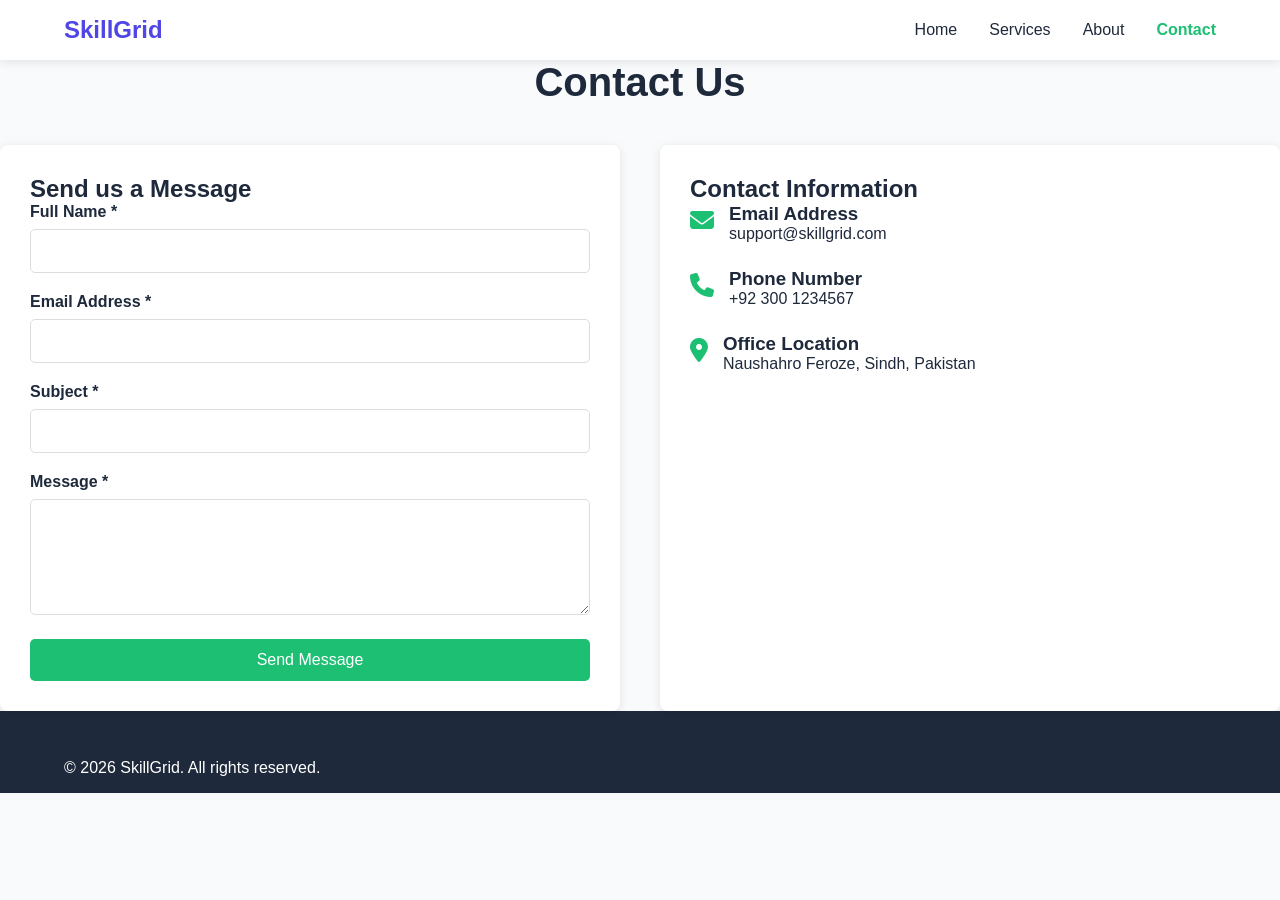
<file: contact.html>
<!DOCTYPE html>
<html lang="en">
<head>
    <meta charset="UTF-8">
    <meta name="viewport" content="width=device-width, initial-scale=1.0">
    <title>Contact Us - SkillGrid</title>
    <link rel="stylesheet" href="style.css">
    <link rel="stylesheet" href="https://cdnjs.cloudflare.com/ajax/libs/font-awesome/6.4.0/css/all.min.css">
</head>
<body>
    <!-- Navbar -->
    <nav class="navbar">
        <div class="logo">SkillGrid</div>
        <ul class="nav-links">
            <li><a href="index.html">Home</a></li>
            <li><a href="services.html">Services</a></li>
            <li><a href="about.html">About</a></li>
            <li><a href="contact.html" class="active">Contact</a></li>
        </ul>
    </nav>

    <section class="contact-section">
        <div class="container">
            <h1>Contact Us</h1>
            
            <div class="contact-wrapper">
                <!-- Contact Form -->
                <div class="contact-form">
                    <h2>Send us a Message</h2>
                    <form id="contactForm">
                        <div class="form-group">
                            <label>Full Name *</label>
                            <input type="text" id="name" required>
                            <span class="error" id="nameError"></span>
                        </div>
                        
                        <div class="form-group">
                            <label>Email Address *</label>
                            <input type="email" id="email" required>
                            <span class="error" id="emailError"></span>
                        </div>
                        
                        <div class="form-group">
                            <label>Subject *</label>
                            <input type="text" id="subject" required>
                            <span class="error" id="subjectError"></span>
                        </div>
                        
                        <div class="form-group">
                            <label>Message *</label>
                            <textarea id="message" rows="5" required></textarea>
                            <span class="error" id="messageError"></span>
                        </div>
                        
                        <button type="submit" class="btn-submit">Send Message</button>
                    </form>
                </div>

                <!-- Contact Information -->
                <div class="contact-info">
                    <h2>Contact Information</h2>
                    <div class="info-item">
                        <i class="fas fa-envelope"></i>
                        <div>
                            <h3>Email Address</h3>
                            <p>support@skillgrid.com</p>
                        </div>
                    </div>
                    
                    <div class="info-item">
                        <i class="fas fa-phone"></i>
                        <div>
                            <h3>Phone Number</h3>
                            <p>+92 300 1234567</p>
                        </div>
                    </div>
                    
                    <div class="info-item">
                        <i class="fas fa-map-marker-alt"></i>
                        <div>
                            <h3>Office Location</h3>
                            <p>Naushahro Feroze, Sindh, Pakistan</p>
                        </div>
                    </div>
                </div>
            </div>
        </div>
    </section>

    <footer>
        <p>&copy; 2026 SkillGrid. All rights reserved.</p>
    </footer>

    <script src="script.js"></script>
</body>
</html>
</file>
<file: style.css>
* {
    margin: 0;
    padding: 0;
    box-sizing: border-box;
    font-family: 'Poppins', sans-serif;
}

:root {
    --primary: #4f46e5;
    --primary-dark: #4338ca;
    --dark: #1e293b;
    --light: #f8fafc;
    --gray: #64748b;
}

body {
    background: var(--light);
    color: var(--dark);
}

/* Navbar */
.navbar {
    display: flex;
    justify-content: space-between;
    align-items: center;
    padding: 1rem 5%;
    background: white;
    box-shadow: 0 2px 10px rgba(0,0,0,0.1);
    position: sticky;
    top: 0;
    z-index: 1000;
}

.logo {
    font-size: 1.5rem;
    font-weight: 700;
    color: var(--primary);
    display: flex;
    align-items: center;
    gap: 8px;
}

.nav-links {
    display: flex;
    list-style: none;
    gap: 2rem;
}

.nav-links a {
    text-decoration: none;
    color: var(--dark);
    font-weight: 500;
    transition: 0.3s;
}

.nav-links a:hover {
    color: var(--primary);
}

.nav-buttons {
    display: flex;
    gap: 1rem;
}

.btn-login, .btn-signup {
    padding: 0.6rem 1.2rem;
    border: none;
    border-radius: 8px;
    cursor: pointer;
    font-weight: 600;
}

.btn-login {
    background: transparent;
    color: var(--primary);
}

.btn-signup {
    background: var(--primary);
    color: white;
}

.btn-signup:hover {
    background: var(--primary-dark);
}

.hamburger {
    display: none;
    font-size: 1.5rem;
    cursor: pointer;
}

/* Hero Section */
.hero {
    display: flex;
    align-items: center;
    padding: 4rem 5%;
    gap: 2rem;
    min-height: 80vh;
}

.hero-content {
    flex: 1;
}

.hero-content h1 {
    font-size: 3rem;
    line-height: 1.2;
    margin-bottom: 1rem;
}

.hero-content h1 span {
    color: var(--primary);
}

.hero-content p {
    color: var(--gray);
    margin-bottom: 2rem;
    font-size: 1.1rem;
}

.search-bar {
    display: flex;
    max-width: 500px;
    margin-bottom: 1rem;
}

.search-bar input {
    flex: 1;
    padding: 1rem;
    border: 2px solid #e2e8f0;
    border-radius: 8px 0 0 8px;
    outline: none;
}

.search-bar button {
    padding: 1rem 1.5rem;
    background: var(--primary);
    color: white;
    border: none;
    border-radius: 0 8px 8px 0;
    cursor: pointer;
}

.popular-tags span {
    font-weight: 600;
    margin-right: 10px;
}

.popular-tags a {
    text-decoration: none;
    color: var(--primary);
    border: 1px solid var(--primary);
    padding: 0.3rem 0.8rem;
    border-radius: 20px;
    margin-right: 8px;
    font-size: 0.9rem;
}

.hero-image {
    flex: 1;
}

.hero-image img {
    width: 100%;
    border-radius: 16px;
}

/* Services Section */
.services {
    padding: 4rem 5%;
    background: white;
}

.services h2 {
    text-align: center;
    font-size: 2.2rem;
    margin-bottom: 3rem;
}

.services-grid {
    display: grid;
    grid-template-columns: repeat(auto-fit, minmax(250px, 1fr));
    gap: 2rem;
}

.service-card {
    background: var(--light);
    padding: 2rem;
    border-radius: 12px;
    text-align: center;
    transition: 0.3s;
    border: 1px solid #e2e8f0;
}

.service-card:hover {
    transform: translateY(-8px);
    box-shadow: 0 10px 25px rgba(79, 70, 229, 0.15);
}

.service-card img {
    width: 60px;
    margin-bottom: 1rem;
}

.service-card h3 {
    margin-bottom: 0.5rem;
}

.service-card p {
    color: var(--gray);
    font-size: 0.9rem;
}

/* Footer */
footer {
    background: var(--dark);
    color: white;
    padding: 3rem 5% 1rem;
}

.footer-content {
    display: grid;
    grid-template-columns: repeat(auto-fit, minmax(200px, 1fr));
    gap: 2rem;
    margin-bottom: 2rem;
}

.footer-col h3, .footer-col h4 {
    margin-bottom: 1rem;
}

.footer-col a {
    display: block;
    color: #cbd5e1;
    text-decoration: none;
    margin-bottom: 0.5rem;
    font-size: 0.9rem;
}

.footer-col a:hover {
    color: white;
}

.social-icons {
    display: flex;
    gap: 1rem;
}

.social-icons a {
    font-size: 1.2rem;
}

.footer-bottom {
    text-align: center;
    padding-top: 1.5rem;
    border-top: 1px solid #334155;
    color: #94a3b8;
    font-size: 0.9rem;
}

/* Responsive Design */
@media (max-width: 768px) {
    .nav-links, .nav-buttons {
        display: none;
    }
    
    .nav-links.active {
        display: flex;
        flex-direction: column;
        position: absolute;
        top: 70px;
        left: 0;
        width: 100%;
        background: white;
        padding: 1rem 5%;
        box-shadow: 0 5px 10px rgba(0,0,0,0.1);
    }
    
    .hamburger {
        display: block;
    }
    
    .hero {
        flex-direction: column;
        text-align: center;
        padding: 2rem 5%;
    }
    
    .hero-content h1 {
        font-size: 2rem;
    }
    
    .search-bar {
        flex-direction: column;
    }
    
    .search-bar input, .search-bar button {
        border-radius: 8px;
        width: 100%;
    }
    
    .search-bar button {
        margin-top: 0.5rem;
    }
}
/* Day 2: Services Page Styles - ADD AT END */
.services-page {
    padding: 2rem 5%;
    max-width: 1400px;
    margin: 0 auto;
}

.page-header {
    text-align: center;
    margin-bottom: 3rem;
}

.page-header h1 {
    font-size: 2.5rem;
    color: var(--dark);
    margin-bottom: 0.5rem;
}

.search-container {
    max-width: 600px;
    margin: 0 auto 2rem;
}

.filters-container {
    margin-bottom: 3rem;
    text-align: center;
}

.filters-container h3 {
    margin-bottom: 1rem;
    color: var(--dark);
}

.category-filters {
    display: flex;
    gap: 0.5rem;
    justify-content: center;
    flex-wrap: wrap;
}

.filter-btn {
    padding: 0.6rem 1.2rem;
    border: 2px solid var(--primary);
    background: white;
    color: var(--primary);
    border-radius: 25px;
    cursor: pointer;
    transition: all 0.3s;
    font-weight: 600;
}

.filter-btn:hover, .filter-btn.active {
    background: var(--primary);
    color: white;
}

.services-grid {
    display: grid;
    grid-template-columns: repeat(auto-fill, minmax(300px, 1fr));
    gap: 2rem;
}

.service-item {
    background: white;
    border-radius: 12px;
    overflow: hidden;
    box-shadow: 0 2px 10px rgba(0,0,0,0.1);
    transition: transform 0.3s, box-shadow 0.3s;
}

.service-item:hover {
    transform: translateY(-5px);
    box-shadow: 0 5px 20px rgba(79, 70, 229, 0.15);
}

.service-image {
    width: 100%;
    height: 200px;
    overflow: hidden;
}

.service-image img {
    width: 100%;
    height: 100%;
    object-fit: cover;
}

.service-content {
    padding: 1.5rem;
}

.service-content h3 {
    font-size: 1.2rem;
    margin-bottom: 0.5rem;
    color: var(--dark);
}

.freelancer-name {
    color: var(--gray);
    font-size: 0.9rem;
    margin-bottom: 0.8rem;
}

.service-desc {
    color: #555;
    font-size: 0.95rem;
    margin-bottom: 1rem;
    line-height: 1.5;
}

.service-footer {
    display: flex;
    justify-content: space-between;
    align-items: center;
    padding-top: 1rem;
    border-top: 1px solid #e2e8f0;
}

.price {
    font-weight: 700;
    color: var(--primary);
    font-size: 1.1rem;
}

.rating {
    color: #ffa500;
    font-weight: 600;
}

.nav-links .active {
    color: var(--primary);
}

/* Services page mobile */
@media (max-width: 992px) {
    .services-grid {
        grid-template-columns: 1fr;
    }
    
    .category-filters {
        justify-content: flex-start;
        overflow-x: auto;
        padding-bottom: 10px;
    }
}
/* Day 3: Seller Profile & Service Details */
.seller-profile-container, .service-details-container {
    max-width: 1200px;
    margin: 40px auto;
    padding: 0 5%;
}

.profile-header {
    display: flex;
    gap: 30px;
    align-items: center;
    background: #fff;
    padding: 30px;
    border-radius: 12px;
    box-shadow: 0 4px 12px rgba(0,0,0,0.1);
    margin-bottom: 30px;
}

.profile-pic {
    width: 150px;
    height: 150px;
    border-radius: 50%;
    object-fit: cover;
}

.profile-info h1 { margin-bottom: 5px; }
.profile-info h3 { color: #6B7280; font-weight: 400; margin-bottom: 10px; }
.seller-rating { color: #F59E0B; margin-bottom: 20px; }
.seller-rating span { color: #6B7280; }

.btn-contact {
    background: #4F46E5;
    color: white;
    border: none;
    padding: 12px 30px;
    border-radius: 8px;
    font-weight: 600;
    cursor: pointer;
}

.profile-details {
    display: grid;
    grid-template-columns: 2fr 1fr;
    gap: 30px;
}

.about-section, .portfolio-section {
    background: #fff;
    padding: 30px;
    border-radius: 12px;
    box-shadow: 0 4px 12px rgba(0,0,0,0.1);
}

.about-section h2, .portfolio-section h2 { margin-bottom: 20px; }
.about-section h3 { margin: 25px 0 15px 0; }

.skills-tags { display: flex; flex-wrap: wrap; gap: 10px; }
.skills-tags span {
    background: #EEF2FF;
    color: #4F46E5;
    padding: 8px 16px;
    border-radius: 20px;
    font-size: 14px;
}

.portfolio-grid {
    display: grid;
    grid-template-columns: repeat(auto-fit, minmax(150px, 1fr));
    gap: 15px;
}
.portfolio-grid img {
    width: 100%;
    border-radius: 8px;
    cursor: pointer;
}

/* Service Details */
.service-details-container {
    display: grid;
    grid-template-columns: 2fr 1fr;
    gap: 30px;
}

.service-main, .pricing-card {
    background: #fff;
    padding: 30px;
    border-radius: 12px;
    box-shadow: 0 4px 12px rgba(0,0,0,0.1);
}

.service-banner {
    width: 100%;
    border-radius: 12px;
    margin-bottom: 20px;
}

.service-seller {
    display: flex;
    align-items: center;
    gap: 15px;
    margin: 20px 0;
    padding-bottom: 20px;
    border-bottom: 1px solid #E5E7EB;
}
.service-seller img { width: 50px; height: 50px; border-radius: 50%; }
.service-seller a { font-weight: 600; color: #4F46E5; text-decoration: none; }

.service-description h2 { margin: 30px 0 15px 0; }
.service-description ul { list-style: none; }
.service-description li { margin: 10px 0; }
.service-description li i { color: #10B981; margin-right: 10px; }

.reviews-section { margin-top: 40px; }
.review-card {
    border: 1px solid #E5E7EB;
    padding: 20px;
    border-radius: 8px;
    margin-bottom: 15px;
}
.review-header {
    display: flex;
    justify-content: space-between;
    margin-bottom: 10px;
}
.stars { color: #F59E0B; }

.pricing-card { height: fit-content; position: sticky; top: 100px; }
.pricing-card h3 { margin-bottom: 20px; }
.price { font-size: 36px; font-weight: 700; color: #111827; margin-bottom: 20px; }
.pricing-card p { margin: 15px 0; color: #6B7280; }
.btn-order, .btn-contact-seller {
    width: 100%;
    padding: 14px;
    border: none;
    border-radius: 8px;
    font-weight: 600;
    cursor: pointer;
    margin-top: 10px;
}
.btn-order { background: #4F46E5; color: white; }
.btn-contact-seller { background: #F3F4F6; color: #111827; }

@media (max-width: 768px) {
    .profile-header { flex-direction: column; text-align: center; }
    .profile-details, .service-details-container { grid-template-columns: 1fr; }
    .pricing-card { position: static; }
}
.service-link {
    text-decoration: none;
    color: inherit;
    display: block;
}
.service-item {
    cursor: pointer;
    transition: transform 0.2s;
}
.service-item:hover {
    transform: translateY(-5px); transition: 0.2s; }
}
/* About Page Styles */
.about-section, .contact-section {
    padding: 60px 20px;
    max-width: 1200px;
    margin: 0 auto;
}
.container h1 {
    text-align: center;
    margin-bottom: 40px;
    font-size: 2.5rem;
}
.about-block {
    background: #fff;
    padding: 30px;
    margin-bottom: 30px;
    border-radius: 8px;
    box-shadow: 0 2px 10px rgba(0,0,0,0.1);
}
.about-block h2 {
    color: #1dbf73;
    margin-bottom: 20px;
}
.about-block h3 {
    margin: 15px 0 8px 0;
    color: #333;
}
.team-grid {
    display: grid;
    grid-template-columns: repeat(auto-fit, minmax(250px, 1fr));
    gap: 30px;
    margin-top: 20px;
}
.team-member {
    text-align: center;
}
.team-member img {
    width: 150px;
    height: 150px;
    border-radius: 50%;
    object-fit: cover;
    margin-bottom: 15px;
}

/* Contact Page Styles */
.contact-wrapper {
    display: grid;
    grid-template-columns: 1fr 1fr;
    gap: 40px;
}
.contact-form, .contact-info {
    background: #fff;
    padding: 30px;
    border-radius: 8px;
    box-shadow: 0 2px 10px rgba(0,0,0,0.1);
}
.form-group {
    margin-bottom: 20px;
}
.form-group label {
    display: block;
    margin-bottom: 8px;
    font-weight: 600;
}
.form-group input, .form-group textarea {
    width: 100%;
    padding: 12px;
    border: 1px solid #ddd;
    border-radius: 5px;
    font-size: 16px;
}
.form-group input:focus, .form-group textarea:focus {
    outline: none;
    border-color: #1dbf73;
}
.btn-submit {
    background: #1dbf73;
    color: white;
    padding: 12px 30px;
    border: none;
    border-radius: 5px;
    cursor: pointer;
    font-size: 16px;
    width: 100%;
}
.btn-submit:hover {
    background: #19a463;
}
.error {
    color: red;
    font-size: 14px;
    display: block;
    margin-top: 5px;
}
.info-item {
    display: flex;
    gap: 15px;
    margin-bottom: 25px;
}
.info-item i {
    font-size: 24px;
    color: #1dbf73;
    margin-top: 5px;
}
.nav-links .active {
    color: #1dbf73;
    font-weight: bold;
}

@media (max-width: 768px) {
    .contact-wrapper {
        grid-template-columns: 1fr;
    }
}
/* ========== DAY 5: RESPONSIVENESS & ANIMATIONS ========== */

/* 1. MOBILE OPTIMIZATION - Media Queries */
@media (max-width: 1024px) {
    .services-grid, .team-grid {
        grid-template-columns: repeat(2, 1fr);
    }
    .hero h1 {
        font-size: 2.2rem;
    }
}

@media (max-width: 768px) {
    .navbar {
        flex-direction: column;
        gap: 15px;
        padding: 15px 20px;
    }
    .nav-links {
        flex-wrap: wrap;
        justify-content: center;
        gap: 15px;
    }
    .services-grid, .team-grid, .contact-wrapper {
        grid-template-columns: 1fr;
    }
    .hero h1 {
        font-size: 1.8rem;
    }
    .hero p {
        font-size: 1rem;
    }
    .container h1 {
        font-size: 2rem;
    }
}

@media (max-width: 480px) {
    .hero {
        padding: 60px 20px;
    }
    .service-content h3 {
        font-size: 1.1rem;
    }
    .btn-submit {
        padding: 10px 20px;
    }
}

/* 2. SCROLL ANIMATIONS + FADE EFFECTS */
.fade-in {
    opacity: 0;
    transform: translateY(30px);
    transition: opacity 0.6s ease, transform 0.6s ease;
}
.fade-in.visible {
    opacity: 1;
    transform: translateY(0);
}

/* 3. SMOOTH TRANSITIONS - Sab ke liye */
* {
    transition: all 0.3s ease;
}

/* 4. HOVER EFFECTS */

/* Buttons Hover */
button, .btn-submit, .btn-login {
    cursor: pointer;
    transition: transform 0.2s ease, box-shadow 0.2s ease;
}
button:hover, .btn-submit:hover, .btn-login:hover {
    transform: translateY(-2px);
    box-shadow: 0 5px 15px rgba(29, 191, 115, 0.3);
}

/* Service Cards Hover */
.service-item {
    transition: transform 0.3s ease, box-shadow 0.3s ease;
}
.service-item:hover {
    transform: translateY(-8px);
    box-shadow: 0 10px 25px rgba(0,0,0,0.15);
}

/* Navigation Links Hover */
.nav-links a {
    position: relative;
    transition: color 0.3s ease;
}
.nav-links a::after {
    content: '';
    position: absolute;
    width: 0;
    height: 2px;
    bottom: -5px;
    left: 0;
    background-color: #1dbf73;
    transition: width 0.3s ease;
}
.nav-links a:hover::after {
    width: 100%;
}

/* Social Icons Hover - agar footer me icons hain to */
.social-icons i {
    transition: transform 0.3s ease, color 0.3s ease;
}
.social-icons i:hover {
    transform: scale(1.2);
    color: #1dbf73;
}

/* 5. PERFORMANCE OPTIMIZATION */
img {
    max-width: 100%;
    height: auto;
    display: block;
}
</file>
